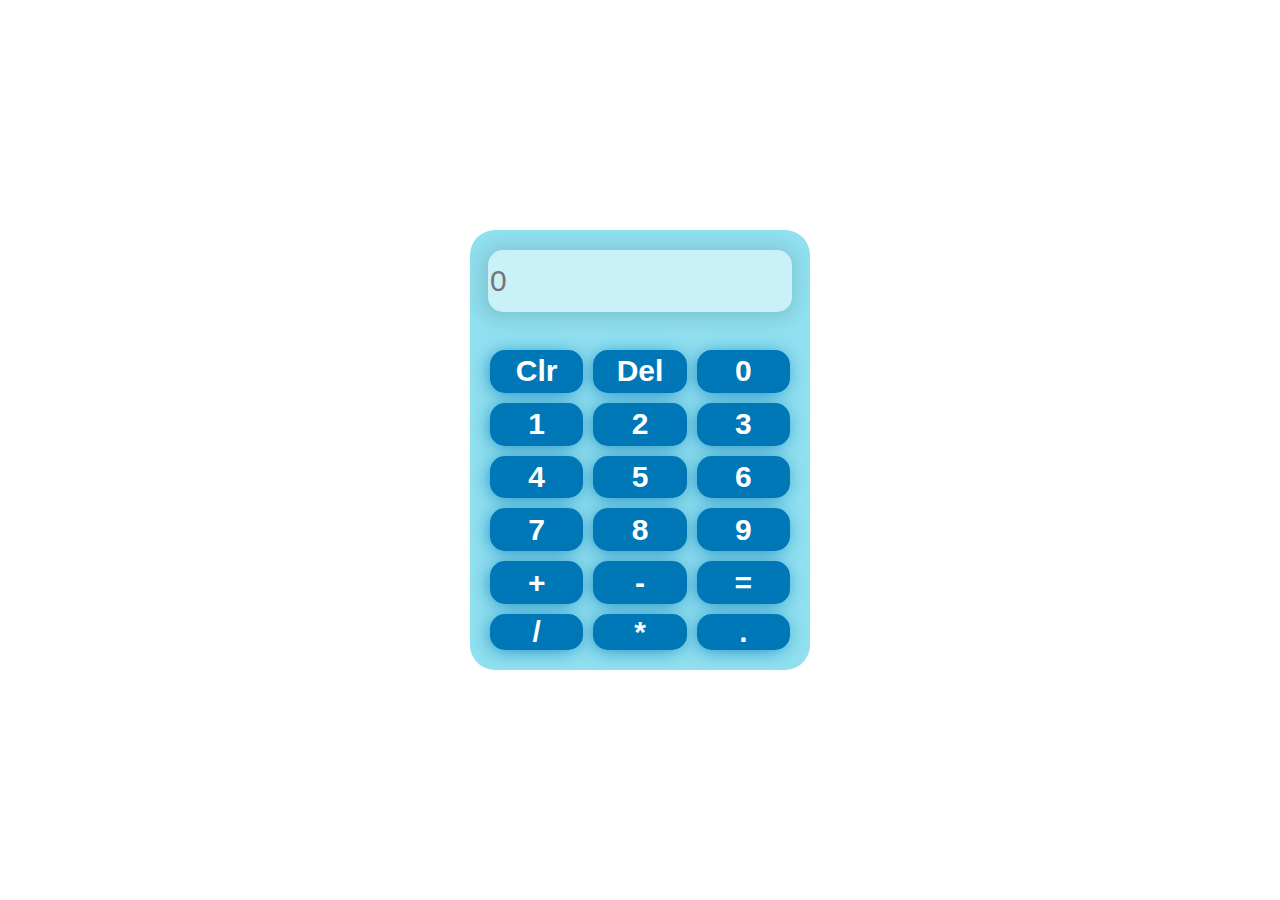
<file: CODSOFT_Task3/index.html>
<!DOCTYPE html>
<html>

<head>
  <meta charset="UTF-8" />
  <meta name="description" content="digital Calculator" />
  <title>Calculator</title>
  <link rel="stylesheet" href="style.css">
  <link rel="preconnect" href="https://fonts.googleapis.com">
  <link rel="preconnect" href="https://fonts.gstatic.com" crossorigin>
  <link
    href="https://fonts.googleapis.com/css2?family=Work+Sans:ital,wght@0,100;0,200;0,300;0,400;0,500;0,600;0,700;0,800;0,900;1,100;1,200;1,300;1,400;1,500;1,600;1,700;1,800;1,900&display=swap"
    rel="stylesheet">
    
</head>

<body>
  <div class="calculator">
    <div class="container">
      <input type="text" placeholder="0" id="screen-output">
      <div class="controls">
        <button onclick="clearScreen()">Clr</button>
        <button onclick="del()">Del</button>
        <button id="zero" onclick="display('0')">0</button>
        <button id onclick = "display('1')"="one">1</button>
        <button id="two" onclick = "display('2')">2</button>
        <button id="three" onclick = "display('3')">3</button>
        <button id="four"onclick = "display('4')">4</button>
        <button id="five" onclick = "display('5')">5</button>
        <button id="six" onclick = "display('6')">6</button>
        <button id="seven"onclick="display('7')">7</button>
        <button id="eight" onclick = "display('8')">8</button>
        <button id="nine"onclick = "display('9')">9</button>
        <button id="plus"onclick = "display('+')">+</button>
        <button id="minus"onclick = "display('-')">-</button>
        <button id="equal" onclick = "calculate()" class = "equal">=</button>
        <button id="div" onclick="display('/')">/</button>
        <button id="mul" onclick = "display('*')">*</button>
        <button id = "dot" onclick="display('.')">.</button>
      </div>
    </div>
  </div>
  <script src = "index.js"></script>
</body>

</html>
</file>
<file: CODSOFT_Task3/style.css>
.calculator{
    width: 300px;
    height: 400px;
    background-color: #90e0ef;
    position: absolute;
    left: 50%;
    top: 50%;
    transform: translate(-50%,-50%);
    border-radius: 25px;
    padding: 20px;
    font-family: "Work Sans" , "sans-serif";

}
.calculator .container{
    display: flex;
    flex-direction: column;
    width: 100%;
    height: 100%;
    justify-content: space-between;
    align-items: center;
}
.container #screen-output{
    width: 100%;
    height: 15%;
    background-color: #caf0f8;
    border-radius: 15px;
    box-shadow: -2px 2px 20px 5px #0000001f;
    border: none;
    font-size: 30px;
    outline: none;

}
.container .controls{
    height: 75%;
    width: 100%;
    display: grid;
    grid-template-columns: repeat(3,1fr);
    grid-template-rows: repeat(5,1fr);
    gap: 10px;
    /* grid-template-areas: 
    
    "one six plus"
    "two seven minus"
    "three eight div"
    "four nine mul"
    "five ten equel"
    ; */
}
.container .controls  button{
    background-color: #0077b6;
    border-radius: 15px;
    display: flex;
    justify-content: center;
    align-items: center;
    color: white;
    font-weight: bold;
    transition: background-color  0.5s ,color  0.5s;
    outline: none;
    border: none;
    cursor: pointer;
    font-size: 30px;
    box-shadow: -2px 2px 20px -4px #0077b6;
    
}
.container .controls  button:hover{
   background-color: #caf0f8;
   color: #0077b6;
}
.container .controls  button:active{
    background-color: #caf0f8;
    color: #0077b6;
    transform: scale(0.8);
 }
.one{
    grid-area: one;
}
.two{
    grid-area: two;
}
.three{
    grid-area: three;
}
.four{
    grid-area: four;
}
.five{
    grid-area: five;
}
.six{
    grid-area: six;
}
.seven{
    grid-area: seven;
}
.eight{
    grid-area: eight;
}
.nine{
    grid-area: nine;
}
.zero{
    grid-area: zero;
}
.plus{
    grid-area: plus;
}
.minus{
    grid-area: minus;
}

.mul{
    grid-area: mul;
}
.dot {
    grid-area:dot;
}
.div{
    grid-area: div;
}
</file>
